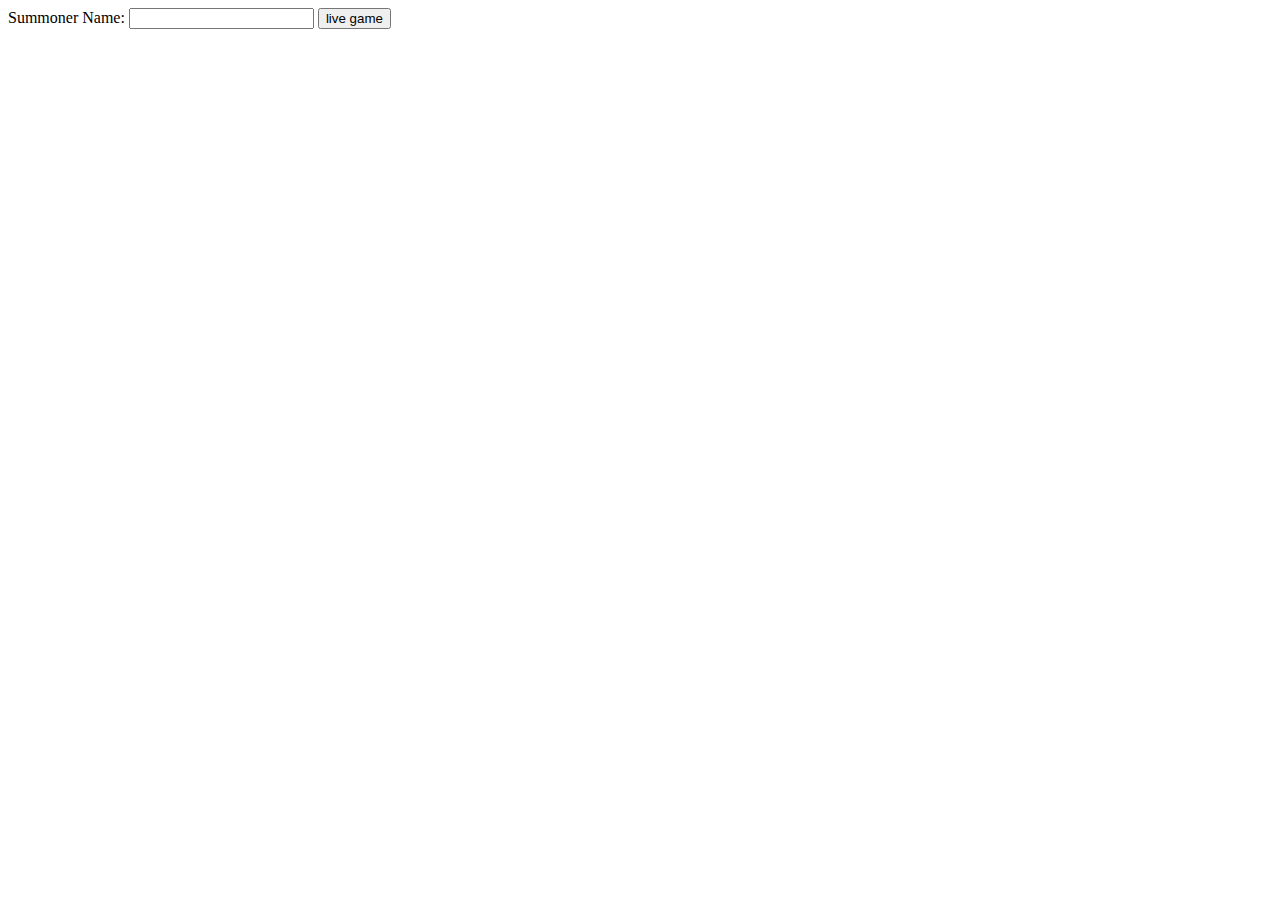
<file: templates/index.html>
<!DOCTYPE html>
<html lang="en">
<head>
    <meta charset="UTF-8">
    <meta http-equiv="X-UA-Compatible" content="IE=edge">
    <meta name="viewport" content="width=device-width, initial-scale=1.0">
    <title>Live game</title>
</head>
<body>
    <div>
        <form action="/" method="post">
            <label for="summoner_name_input">Summoner Name:</label>
            <input type="text" name="summoner_name_input" id="summoner_name_input" class="large_input">
            <button type="submit"> live game </button>
        </form>
    </div>
    <div id="data">

    </div>
</body>
    <script>

    </script>
</html>
</file>
